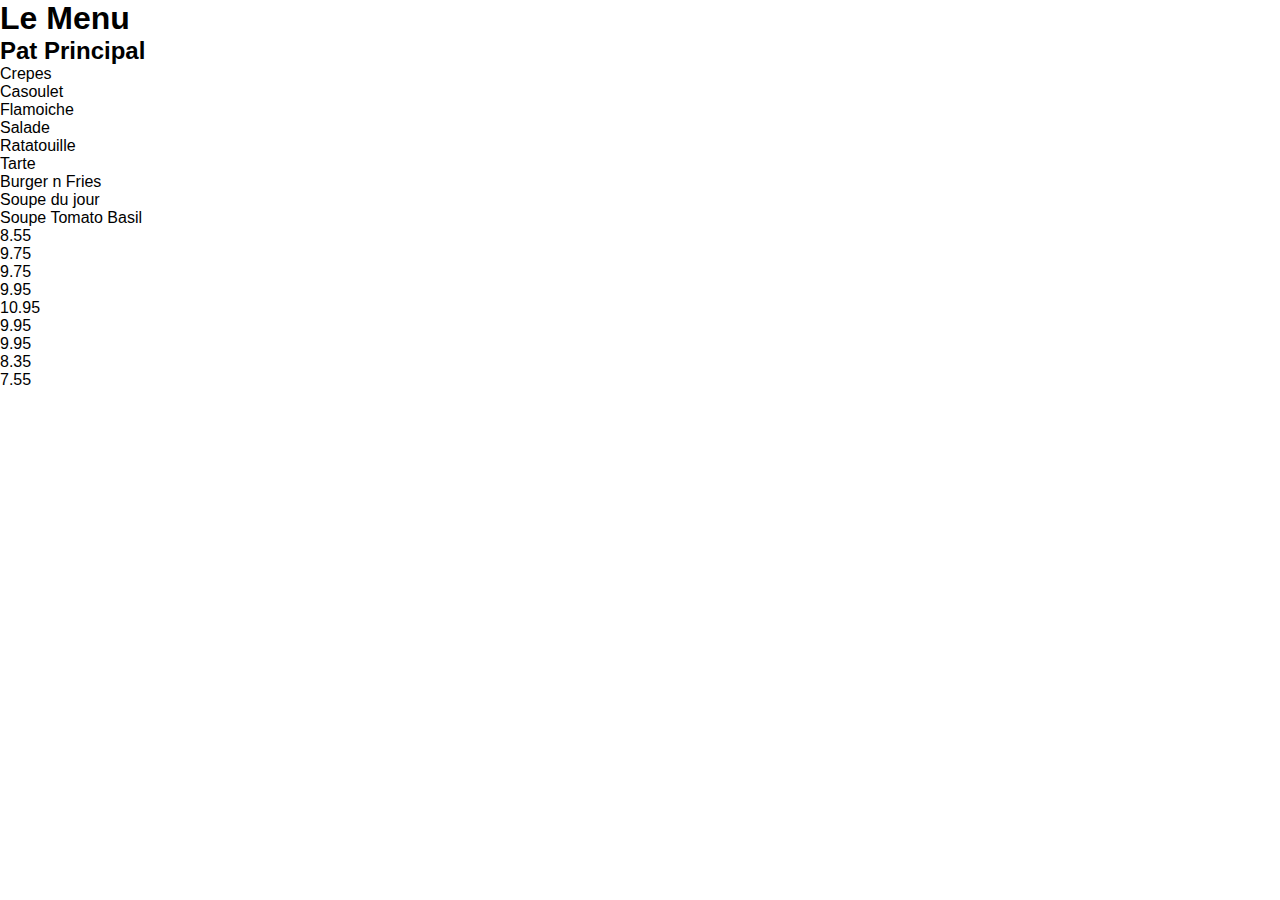
<file: menu.html>
<!DOCTYPE html>
<html lang="fr">
<head> 
	<title>document</title>

	<meta charset="UTF-8">
    <meta name="viewport" content="width=device-width, initial-scale=1.0">
    <link rel="stylesheet" href="style.css">
   <title>Document</title>
    </head>
       <body>
       <div class="pageContainer">
        	<h1>Le Menu</h1>
       	   <div class="manuContainer">
       		   <div class="menu_food">
       			   <h2>Pat Principal</h2>
       			    <div class="manu_food_items">
                      <ul class="menu_food_list">
                      	  <li>Crepes</li>
                      	  <li>Casoulet</li>
                      	  <li>Flamoiche</li>
                      	  <li>Salade</li>
                      	  <li>Ratatouille</li>
                      	  <li>Tarte</li>
                      	  <li>Burger n Fries</li>
                      	  <li>Soupe du jour</li>
                      	  <li>Soupe Tomato Basil</li>
                      </ul>
                      <ul id="bold_menu" class="menu_food_list">
                      	  <li>8.55</li>
                      	  <li>9.75</li>
                      	  <li>9.75</li>
                      	  <li>9.95</li>
                      	  <li>10.95</li>
                      	  <li>9.95</li>
                      	  <li>9.95</li>
                      	  <li>8.35</li>
                      	  <li>7.55</li>
                      </ul>
       			    </div>
       			</div>
       		</div>
       	
       </div>


		</body>
</html>
</file>
<file: style.css>
*{
	margin: 0px;
	padding: 0px;
    box-sizing: border-box;
	font-family: 'poppins', sans-serif;
	scroll-behavior: smooth;
}
p{
	font-weight: 300;
	color: #111;
}
header{
	background-color: #20c997;
	position: fixed;
	top: 0%;
	left: 0%;
	padding: 20px 10px;
	width: 100%;
	z-index: 1;
	display: flex;
	justify-content: space-evenly ;
	align-items: center;
	position: 0.5s;
}
.logo{
	color: #ffff;
	font-weight: bold;
	font-size: 2em;
	text-decoration: none;
}
.logo span{
	color: #fb911f;
}
.navbar{
	display: flex;
	position: relative;
}
.navbar li{
	list-style: none;
}
.navbar a{
	color: #fff;
	text-decoration: none;
	margin-left: 30px;
	font-weight: 700;
}
.btn-reserve{
	padding: 10px 20px;
	background: #fb911f;
	margin-top:-10px;
	text-transform: uppercase;

}
.btn-reserve:hover{
	background: #fb911f;
	transition: ease-out;
}
header .navbar li a:hover{
	color: #fb911f;
	border-bottom: 2px solid #fb911f;
}
.banniere{
	position: relative;
	width: 100%;
	min-height: 100vh;
	display: flex;
	justify-content: center;
	align-items: center;
	background-image: url(./image/petit2.jpg);
	background-size: cover;
}
.banniere .contenu{
	max-width: 70%;
	text-align: center;

}
.banniere .contenu h2{
	color: #fff;
	font-size: 3em;
	text-transform: capitalize;
}
.contenu p:nth-child(2){
	color: #ffff;
	font-size: 1.2em;
}
.btn1{
	font-size: 1em;
	color: #fff;
	background: #fb911f;
	padding: 10px 20px;
	display: inline-block;
	margin-top: 20px;
    text-transform: uppercase;
	text-decoration: none;
	letter-spacing: 2px;
	transition: 0.5s;
	margin-left: 10px;
}
.btn2{
	font-size: 1em;
	color: #fff;
	background: #2a4963;
	padding: 10px 20px;
	display: inline-block;
	margin-top: 20px;
    text-transform: uppercase;
	text-decoration: none;
	letter-spacing: 2px;
	transition: 0.5s;
	margin-left: 10px;
}
.btn1:hover{
 	letter-spacing: 4px;
}
.btn2:hover{
	letter-spacing: 4px;
}
section{
	padding: 100px;
}
.row{
	position: relative;
	width: 100%;
	display: flex;
	justify-content: space-between;
}
.row .col50{
	position: relative;
	width: 48%;
	justify-content: center;
	align-items: center;
}
.row .col50 h2{
	margin-bottom: 20px;

}
.titre-text{
	color: #000;
	font-size: 2em;
	font-weight: 300px;
	text-transform: capitalize;
}

.titre-text span{
	color: #fb911f;
	font-size: 1.5em;
	font-weight: 700px;

}
.row .col50 img{
	height: 250px;
	width: 400px;
	position: relative;
}
.titre{
	display: flex;
	width: 100%;
	justify-content: center;
	align-items: center;
	flex-direction: column;
}
.menu{
	margin-top: -100px;
}
.menu .contenu{
	display: flex;
	justify-content: center;
	flex-wrap: wrap;
	margin-top: 40px;

}
.menu .contenu .box{
	width: 300px;
	margin: 20px;
	border: 20px solid #fff;
	box-shadow: 20px 15px 35px rgba(0, 0, 0, 0.8);

}
.menu .contenu .box .imbox{
	position: relative;
	width: 100%;
	height: 170px;

}
.menu .contenu .box .imbox img{
	position: relative;
	top: 0;
	left: 0;
	width: 100%;
	height: 100%;
	object-fit: cover;
}
.menu .contenu .box .text{
	text-align: center;
	font: weight 300px;
    color:#111;
}
.menu .contenu .box .text h3{
font-weight: 400;
}
.expert{
	margin-top: -100px;
}
.expert .contenu{
	display: flex;
	flex-wrap: wrap;
	
	justify-content:center;
	margin-top: 40px;
}
.expert .contenu .box{
	width: 175px;
	margin: 15px;
}
.expert .contenu .box .img{
	position: relative;
	width: 50%;
	height: 50px;
	top: 0;
	left: 0;
	object-fit: cover;
}
.expert .contenu .box h3{
	color: #111;
	font-weight: 400;
	text-align: center;
}
.temoignage{
	background-image: url(./image/petit.jpg);
	background-size: cover;
}
.temoignage .contenu{
	display: flex;
	margin-top: 40px;
	width: 100%;
	justify-content: center;
	align-items: center;
	flex-wrap: wrap;
	flex-direction: row;
}
.temoignage .contenu .box{
	width: 220px;
	margin: 15px;
	background: #fff;
	display:center;
	justify-content:center;
	align-items:center;
	flex-direction: column;
	border-radius:15px;
	padding: 40px;
}
.temoignage .contenu .box .imbox{
	width:80px;
	height: 80px;
	border-radius: 50px;
	position: relative;
	margin-bottom: 20px;
	overflow: hidden;
}
.temoignage .contenu .box .imbox img{
	position: relative;
	display:center;
	width: 100%;
	height: 100%;
}
.temoignage .contenu .box .text{
	text-align: center;
	color: #666;
	font-style: italic;
}
.temoignage .contenu .box .text h3{
	color: #fb911f;
	margin-top: 20px;
	font-size: 1em;
	font-weight: 600;
}
.blanc .titre-text{
    color: #fff;
}
.blanc .titre-text,
.blanc p{
    color: #fff;
}
.contact{
	background-image: url(./image/pro2.webp);
	background-size: cover;
	box-shadow: 2px 2px 12px rgba(0, 0, 0, 0.8);
	width: 100%;
	background-position: unset;
}
.contactform{
	padding: 25px 50px;
	background: #fff;
	box-shadow: 5px 15px 50px rgba(0, 0, 0, 0.8);
	max-width: 500px;
	margin-top: 50px;
	justify-content: center;
	align-items: center;
	margin-left: 300px;
}
.contactform .inputboite{
	position: relative;
	width: 100%;
	margin-bottom: 20px;
}
.contactform h3{
	color: #111;
	font-size: 1.2em;
	margin-bottom: 20px;
}
.contactform .inputboite input,
.contactform .inputboite textarea{
	width: 100;
	border: 1px solid #555;
	padding: 10px;
	color: #111;
	outline: none;
	font-size: 19px;
	font-weight: 300;
	resize: none;

}
.contactform .inputboite input[type="submit"]{
	font-size: 1em;
	font-weight: 700;
	color: #ffff;
	background: #fb911f;
	display: inline-block;
	cursor: pointer;
	text-transform: uppercase;
	text-decoration: none;
	letter-spacing: 2px;
	outline: none;
	border: none;
	transition: 0.5s;
	max-width: 120px;
	align-items: center;
	justify-content: center;
}
.copyright{
	padding: 20px 40px;
	border-top: 2px solid rgba(0, 0, 0, 0.1);
	background: rgba(228,222,222,);
	text-align: center;
}
.copyright p:nth-child(1){
	color: #333;
}
.copyright a {
	color: #fb911f;
	text-decoration: none;
	font-weight: 600;
	font-style: italic;
}
.contact .titre-text span{
	color: #fb911f;
	font-size: 2em;
}
header .sticky{
	background: #fff;
	padding: 10px 10px;
	box-shadow: 0px 5px 20px rgba(0, 0, 0, 0.05);
}
header .sticky .logo{
	color: #111;
}
header .sticky .navbar li a{
	color: #000;
}
header .sticky li a:hover{
	color: #fb911f;
	border-bottom: 2px solid #fb911f;
}
@media (max-width: 991px)  {
	header, header.sticky{
		padding:10px 20px;

	}
	header .navbar li{
		margin-left: 0px;
	}
	header .navbar li a{
		text-decoration:none;
		color: #111;
		font: size 1.6em;
		font-weight:300;
	}
	.navbar{
		display:none;
	}
	section{
		padding: 20px;
	}
	header .navbar.active{
		width: 100;
		height: calc(100% - 68px);
		position: fixed;
		top: 68px;
		left: 0;
		display:flex;
		justify-content:center;
		flex-direction:column;
		background:#fff;
		align-items: center;
	}
	.menuToggle{
		position: relative;
		width: 40px;
		height: 40px;
		background-image: url(./image/menu.png);
		background-repeat: no-repeat;
		background-position:center;
		cursor: pointer;

	}
	.menuToggle.active{
		background-image: url(./image/menu.png.jpg);
		background-size: 10px;
		background-repeat: no-repeat;
		background-position: center;
	}
	header .sticky .menuToggle{
		filter: invert(1);
	}
	.row .col50 img {
		margin-left: 18%;
	}
	.contenu p:nth-child(2){
		font-size: 1.2em;
	}
	.expert{
		margin-top:0px;
	}
	.menu{
		margin-top:0px;
	}
	.row{
        display: flex;
		flex-direction: column;
	}
	.temoignage h2{
		font-size: 2em;
		text-align: center;
	}
	.temoignage p{
      text-align: center;
	}
	.contactform{
		margin-left: 25px;
	}
	.row .col50 {
		position: relative;
		width: 100%;
		justify-content: center;
		align-items: center;
	}
	
	.row{
		flex-direction: column;
	}
}

@media (max-width: 480px){
	.banniere.contenu h2{
		font-size: 2.2em;
		color: #fff;
	}
	.titre-text{
		color: #000;
		font: size 2em;
		font-weight:300;
		text-transform: capitalize;
	}
	.temoignage h2{
		font-size:1,1em;
	}
	.temoignage p{
		text-align: center;
	}
}
</file>
